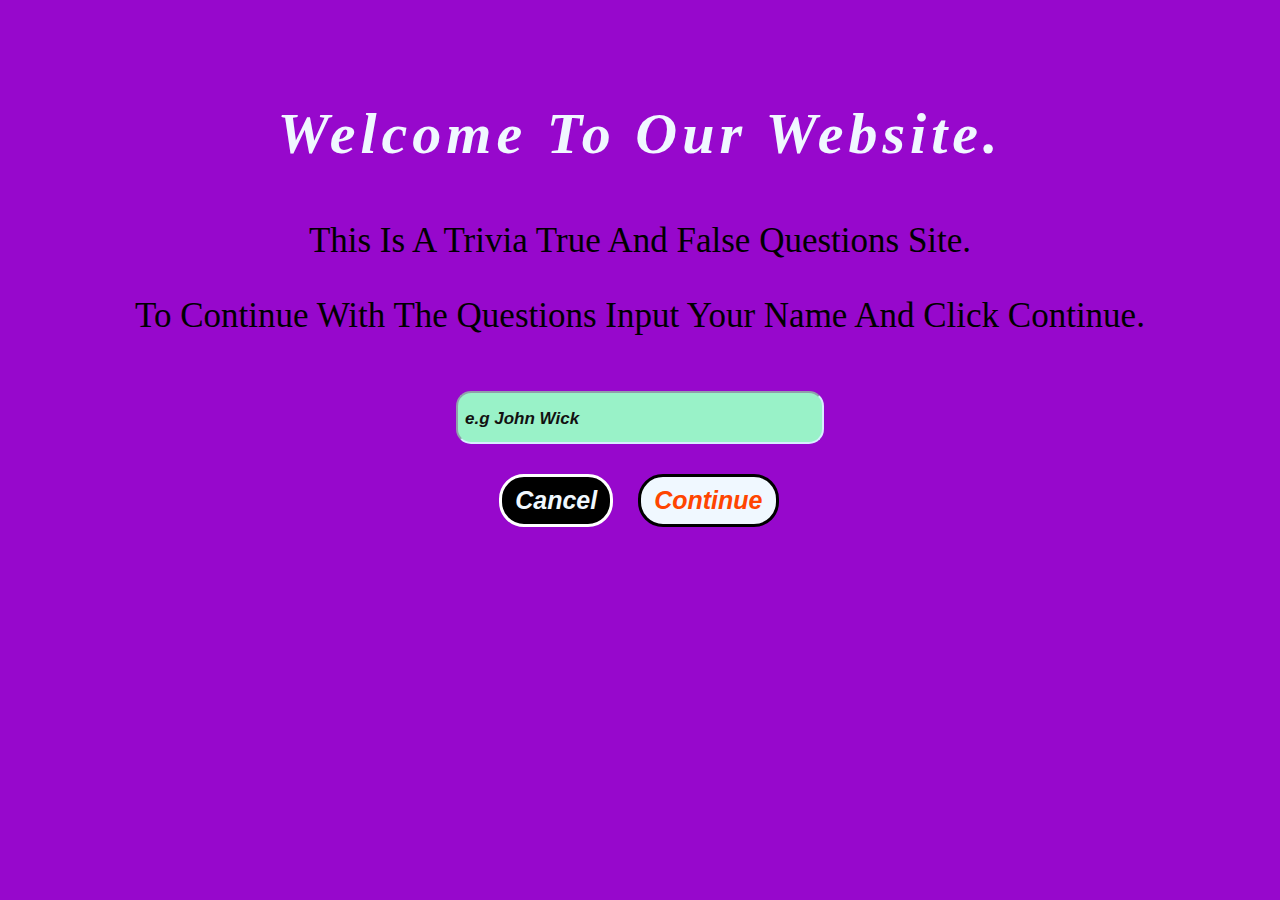
<file: index.html>
<!DOCTYPE html>
<html lang="en">
<head>
    <meta charset="UTF-8">
    <meta http-equiv="X-UA-Compatible" content="IE=edge">
    <meta name="viewport" content="width=device-width, initial-scale=1.0">
    <link rel="stylesheet" href="css/style.css">
    <link rel="shortcut icon" href="../img/Quiz-Logo.png">
    <title>True and false question</title>
</head>
<body>    
    <header>
<div id="welcoming-page">
        <h1>welcome to our website.</h1>
        <p id="text">This is a trivia true and false questions site.</p>
        <p id="text1">To Continue with the questions input your name and click Continue.</p>
       
        <div id="box">
    <input id="userName" type="text" name="name" placeholder="e.g John Wick" required>
        </div>
     
         <div id="btn">
       
        <button id="button1">Cancel</button>
        <button id ="button2" onclick="never()">Continue</button>

        </div>

            <div id="innerButton">
              <a href="first.html"><button id="button3">Proceed</button></a>
            </div>
</div>
</header>
 <script src="js/main.js"></script>
</body>
</html>
</file>
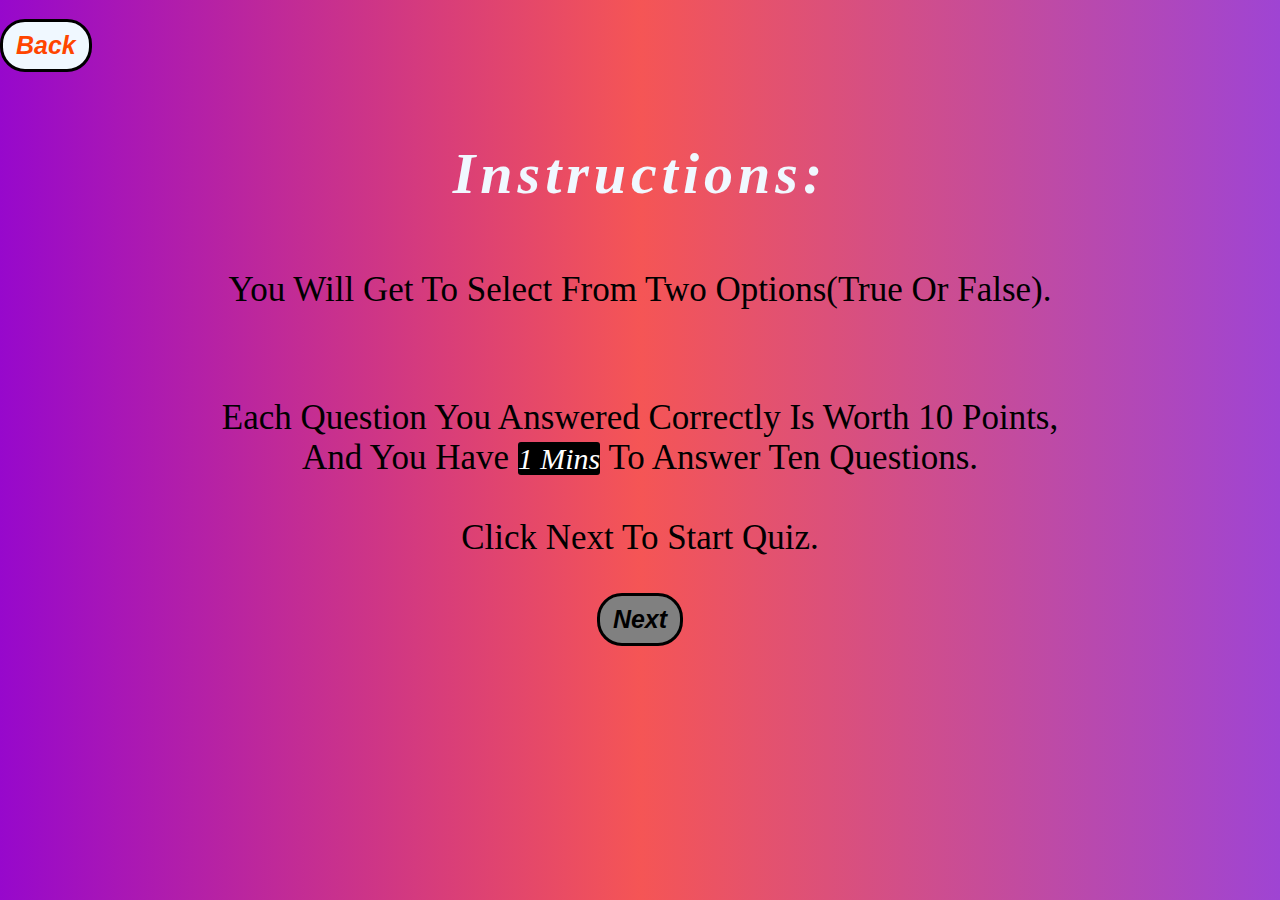
<file: first.html>
<!DOCTYPE html>
<html>
    <head>
        <meta charset="utf-8">
        <meta http-equiv="X-UA-Compatible" content="IE=edge">
        <title>Information page</title>
        <meta name="description" content="">
        <meta name="viewport" content="width=device-width, initial-scale=1">
        <link rel="stylesheet" href="css/first.css">
        <link rel="shortcut icon" href="../img/Quiz-Logo.png">
    </head>
    <body>
    <header>
        <div id="back">
            <a href="index.html"><button class="back">Back</button></a>
        </div>

    <div id="intro">
            <div class="me">
                <h2>Instructions:</h2>
                <p>You will get to select from two options(True or false).</p>
                <br>
                <p>Each question you answered correctly is worth 10 points,<br> and you have <span>1 mins</span> to answer ten questions.<br><br>Click Next to Start Quiz.</p>
        <a href="Quiz/quiz1.html"><button id="button1">Next</button></a>
            </div>
    </div>
            
    </header>
    </body>
</html>
</file>
<file: css/style.css>
body{
    margin: 0;
    padding: 0;
    background: #9708CC; 
    font-family: 'Times New Roman', Times, serif;
}
#welcoming-page{
    text-align: center;
    justify-content: center;
}
#welcoming-page h1{
    font-size: 58px;
    font-weight: 700;
    text-transform: capitalize;
    font-style: oblique;
    color: aliceblue;
    letter-spacing: 5px;
    padding-top: 20px;
    padding-bottom: 15px;
}
#welcoming-page p{
    font-size: 35px;
    font-weight: 500;
    text-transform: capitalize;
    color: black;
    font-style: normal;
}
#button1{
    border: 3px solid white;
    background-color: black;
    padding: 9px 13px 9px 13px;
    color: aliceblue;
    font-size: 25px;
    font-weight: 600;
    border-radius: 25px;
    font-style: oblique;
    margin-left: 39%;
}
#button2{
    border: 3px solid black;
    background-color: aliceblue;
    padding: 9px 13px 9px 13px;
    color: orangered;
    font-size: 25px;
    font-weight: 600;
    border-radius: 25px;
    font-style: oblique;
}
#button1:hover{
    background: aliceblue;
    color: black;
    border: 3px solid black;
    box-shadow: 0px 0px 2px 2px rgb(252, 250, 250);
}
#button2:hover{
    background: black;
    box-shadow: 0px 0px 2px 2px rgb(0,0,0);
    font-style: oblique;
    color: red;
    border: 3px solid white;
}
#btn{
    display: flex;
    gap: 25px;
}
#userName{
    background-color: #99F2C8;
    color: black;
    height: 35px;
    width: 350px;
    border-radius: 15px;
    border-color: rgb(215, 237, 255);
    margin-top: 20px;
    margin-bottom: 30px;
    font-size: 20px;
    font-weight: 500;
    font-style: italic;
    padding: 7px;
}
::placeholder{
    color: rgb(18, 17, 17);
    font-size: 17px;
    font-weight: 700;
}
header{
    margin-top: 80px;
}
#innerButton{
    display: flex;
   text-align: center;
}
#button3{
    border: 3px solid white;
    background-color: black;
    padding: 9px 13px 9px 13px;
    color: darkgreen;
    font-size: 25px;
    font-weight: 600;
    border-radius: 25px;
    font-style: oblique;
}
#button3:hover{
    background: black;
    box-shadow: 0px 0px 2px 2px rgb(0,0,0);
    font-style: oblique;
    color: green;
    border: 3px solid white;
}
</file>
<file: css/first.css>
body{
    margin: 0;
    padding: 0;
    background: linear-gradient(to right,#9708CC,#F55555,#9F44D3); 
    font-family: 'Times New Roman', Times, serif;
}
#intro{
    text-align: center;
    justify-content: center;
}
#intro h2{
    font-size: 58px;
    font-weight: 700;
    text-transform: capitalize;
    font-style: oblique;
    color: aliceblue;
    letter-spacing: 5px;
    padding-top: 20px;
    padding-bottom: 15px;
}
#intro p{
    font-size: 35px;
    font-weight: 500;
    text-transform: capitalize;
    color: black;
    font-style: normal;
}
#button1{
    border: 3px solid black;
    background-color: grey;
    padding: 9px 13px 9px 13px;
    color: black;
    font-size: 25px;
    font-weight: 800;
    border-radius: 25px;
    font-style: oblique;
}

#button1:hover{
    background: aliceblue;
    color: black;
    border: 3px solid black;
    box-shadow: 0px 0px 2px 2px rgb(252, 250, 250);
    font-weight: 700;
}
span{
    background-color: black;
    color: white;
    border-radius: 3px;
    font-size: 30px;
    font-weight: 500;
    font-style: italic;
}

.back{
    border: 3px solid black;
    background-color: aliceblue;
    padding: 9px 13px 9px 13px;
    color: orangered;
    font-size: 25px;
    font-weight: 600;
    border-radius: 25px;
    font-style: oblique;
    margin-top: 1.5%;
}
.back:hover{
    background: black;
    box-shadow: 0px 0px 2px 2px rgb(0,0,0);
    font-style: oblique;
    color: red;
    border: 3px solid white;
}
</file>
